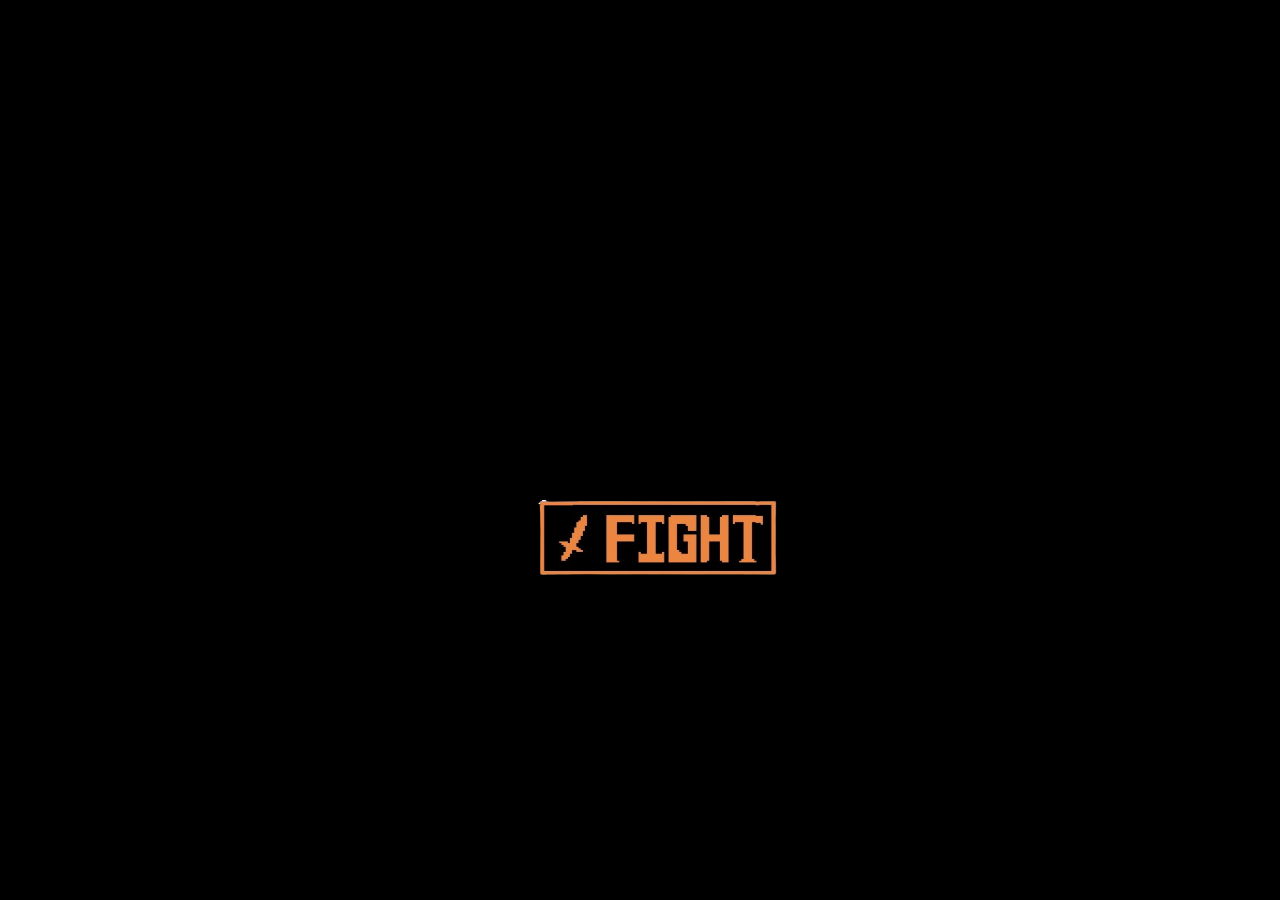
<file: index.html>
<!DOCTYPE html>
<html lang="en">

<head>
    <meta charset="UTF-8">
    <meta name="viewport" content="width=device-width, initial-scale=1.0">
    <title>Undertale - Integrity</title>
    <link rel="stylesheet" href="style.css">
</head>

<body>

    <div class="sans2">
        <video width="1000px" autoplay id="sansVideo">
            <source src="./imagens/sans_quote.mp4" type="video/mp4">
        </video>
        <img src="./imagens/sans2.jpg" class="sans2-image" id="sans2Image" alt="Sans" style="display: none;">
    </div>

    <div class="buttonsave">
        <a class="savea" href="index2.html"><button class="save" id="save"><img class="save2"
                    src="./imagens/botão_de_fight-removebg-preview.png" alt="botão para iniciar o jogo, com o sans de fundo"></button></a>
    </div>

</body>
<script src="script.js"></script>

</html>
</file>
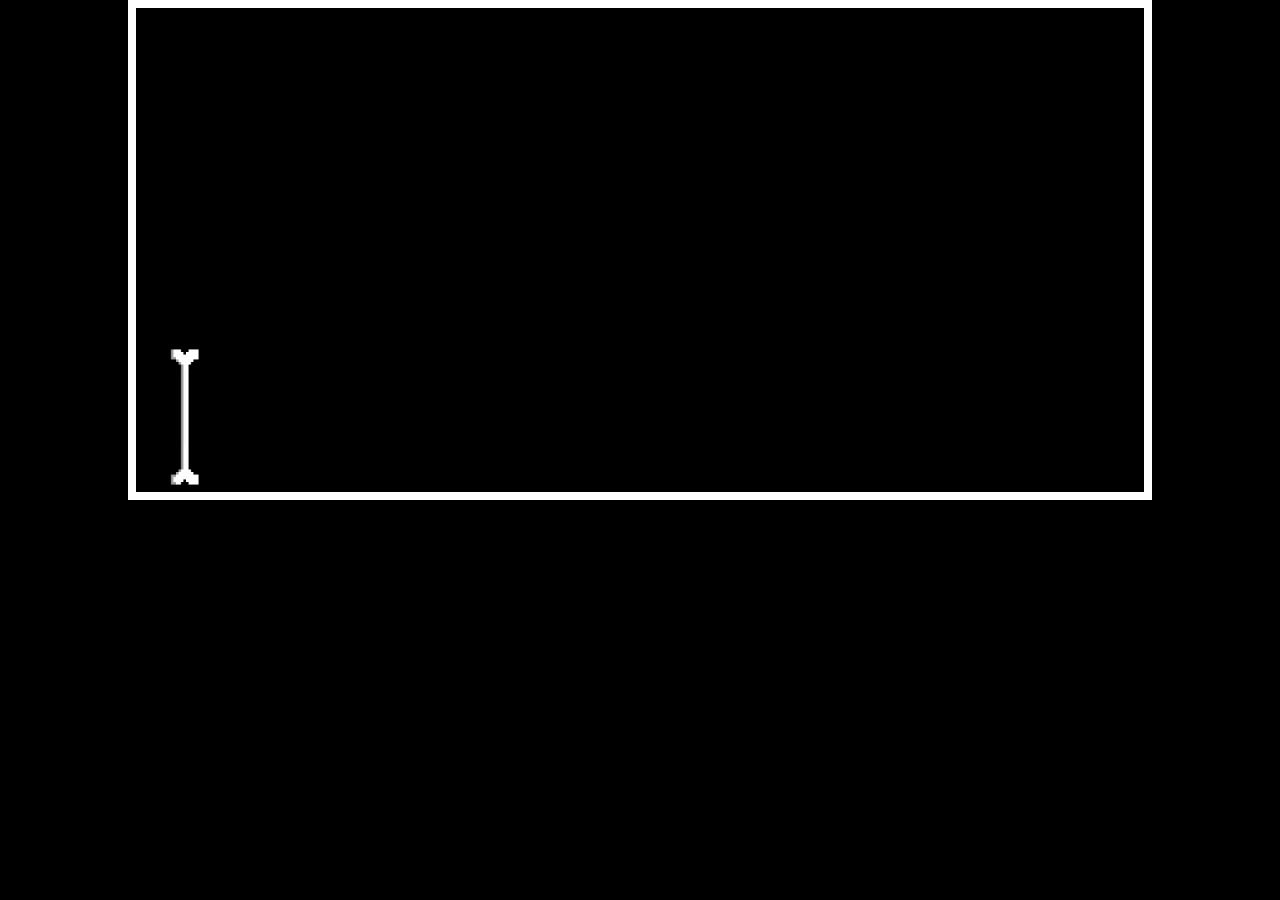
<file: index2.html>
<!DOCTYPE html>
<html lang="en">

<head>
    <meta charset="UTF-8">
    <meta name="viewport" content="width=device-width, initial-scale=1.0">
    <title>Undertale - Integrity</title>
    <link rel="stylesheet" href="style2.css">
</head>

<body>

    <div class="game-board">

        <img src="./imagens/which-human-was-the-blue-soul-im-pretty-sure-it-wasnt-the-v0-astu52z0s56c1-removebg-preview.png"
            class="alma" alt="alma">
        <img src="./imagens/diusvrtcclf51.png" class="osso" alt="osso">

    </div>

    <div class="megalovania">
        <audio autoplay loop id="megalovania">
            <source src="./imagens/audio megalovania.mp3" type="audio/mp3">
        </audio>
    </div>

</body>

<script src="script.js"></script>

</html>
</file>
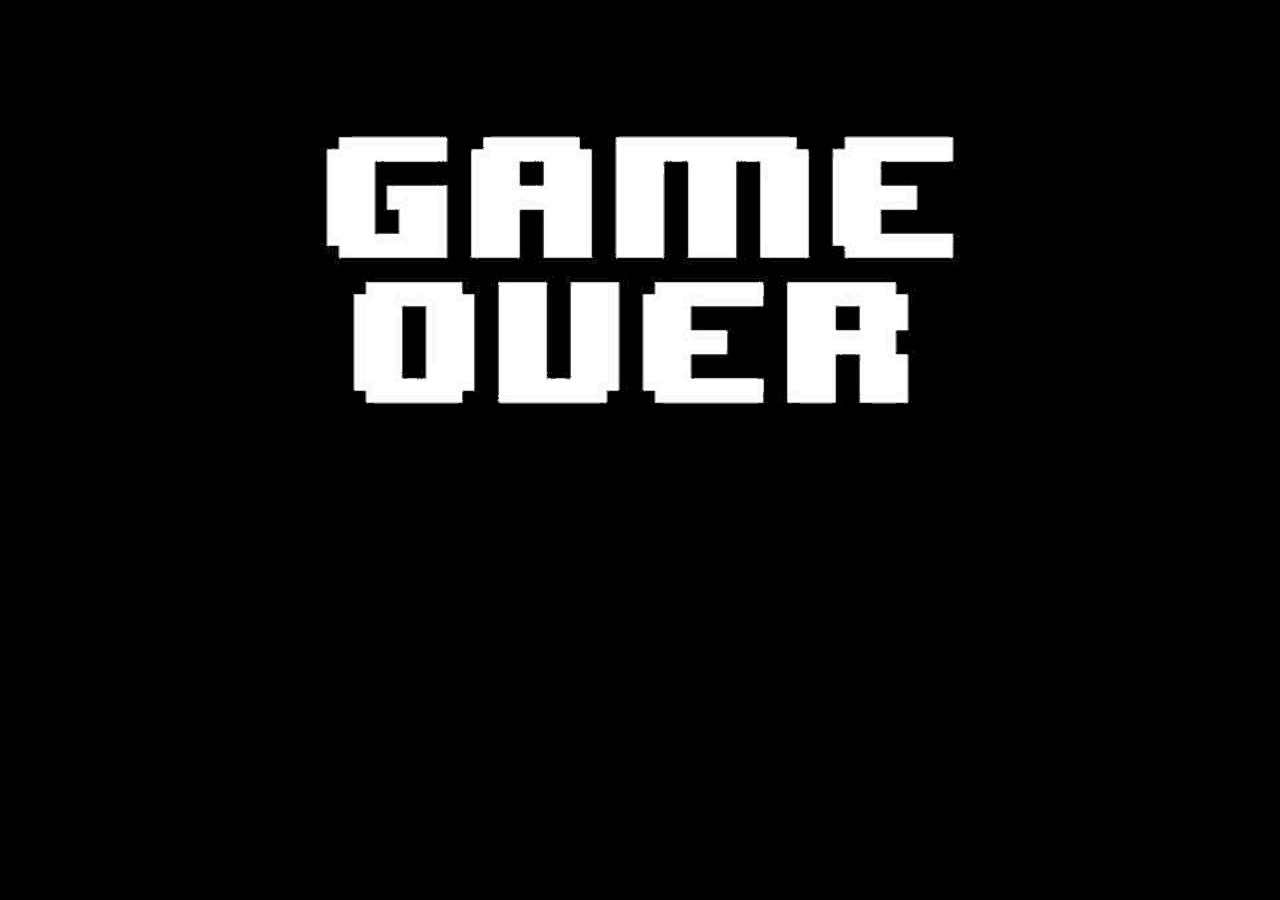
<file: index4.html>
<!DOCTYPE html>
<html lang="en">

<head>
    <meta charset="UTF-8">
    <meta name="viewport" content="width=device-width, initial-scale=1.0">
    <title>Undertale - Integrity</title>
    <link rel="stylesheet" href="style4.css">
</head>

<body>

    <div class="gameoverImage">
        <img src="./imagens/gameover.gif" class="gameover-img" id="gameoverImage" alt="gameover">
    </div>

    <div class="gameover">
        <audio id="gameoverAudio" autoplay preload="auto">
            <source src="./imagens/audio game over.mp3" type="audio/mp3">
        </audio>
        <video id="gameoverVideo" autoplay preload="auto" muted>
            <source src="./imagens/game over asgore ofc.mp4" type="video/mp4">
        </video>
    </div>

    <div class="buttonsave" id="buttonSave" style="opacity: 0;">
        <a class="savea" href="indexmenu.html"><button class="save" id="save"><img class="save2"
                    src="./imagens/botao_return-removebg-preview.png"
                    alt="botão para iniciar o jogo, com o sans de fundo"></button></a>
    </div>

    <script>
        document.addEventListener('DOMContentLoaded', function () {
            const audio = document.getElementById('gameoverAudio');
            const video = document.getElementById('gameoverVideo');

            // Mostrar o vídeo
            video.style.display = 'block';

            // Configurar vídeo
            video.muted = true; // Vídeo sem som para evitar conflito
            video.volume = 0;

            // Função para tocar áudio
            function playAudio() {
                audio.volume = 1.0;
                audio.play().catch(error => {
                    console.log('Erro ao tocar áudio:', error);
                    // Tentar novamente após interação do usuário
                    document.addEventListener('click', function () {
                        audio.play().catch(e => console.log('Segunda tentativa falhou:', e));
                    }, { once: true });
                });
            }

            // Função para tocar vídeo
            function playVideo() {
                video.play().catch(error => {
                    console.log('Erro ao tocar vídeo:', error);
                });
            }

            // Tocar áudio imediatamente
            playAudio();

            // Tocar vídeo após um pequeno delay
            setTimeout(() => {
                playVideo();
            }, 200);

            // Mostrar botão de save quando o vídeo terminar
            video.addEventListener('ended', function () {
                const buttonSave = document.getElementById('buttonSave');

                // Configurar transição de opacidade
                buttonSave.style.transition = 'opacity 2s ease-in-out';
                buttonSave.style.transform = 'translate(-50%, -50%)';

                // Mostrar botão com fade in
                setTimeout(() => {
                    buttonSave.style.opacity = '1';
                }, 800); // Delay de 0.8s após o vídeo terminar
            });
        });
    </script>

</body>

</html>
</file>
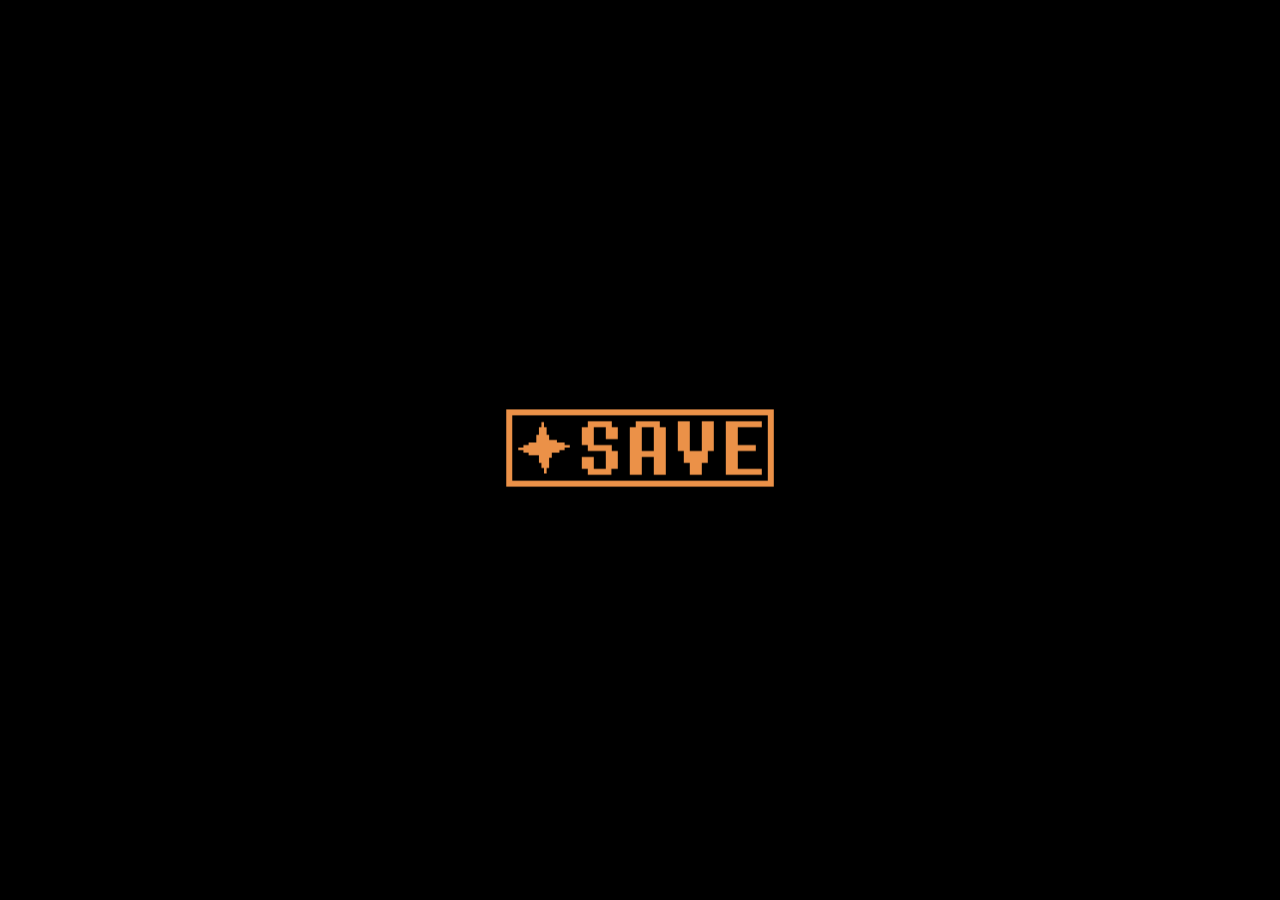
<file: indexmenu.html>
<!DOCTYPE html>
<html lang="en">

<head>
    <meta charset="UTF-8">
    <meta name="viewport" content="width=device-width, initial-scale=1.0">
    <title>Undertale - Integrity</title>
    <link rel="stylesheet" href="style3.css">
</head>

<body>

    <div class="buttonsave">
        <a class="savea" href="index.html"><button class="save" id="save"><img class="save2"
                    src="./imagens/abab938603245ba.png" alt="menu save"></button></a>
    </div>

</body>

</html>
</file>
<file: style.css>
* {
  margin: 0;
  padding: 0;
  box-sizing: border-box;
  background: #000;
}

body {
  height: 100vh;
  overflow: hidden;
  display: flex;
  flex-direction: column;
  justify-content: center;
  align-items: center;
}

.sans2 {
  justify-content: center;
  display: flex;
  width: 100%;
  height: auto;
  margin: 10px 0 5px 0;
  position: relative;
}

.sans2 video {
  max-width: 90vw;
  max-height: 60vh;
  width: auto;
  height: auto;
  display: block;
  margin: 0 auto;
}

.sans2-image {
  max-width: 90vw;
  max-height: 60vh;
  width: auto;
  height: auto;
  display: block;
  margin: 0 auto;
}

.buttonsave .savea .save .save2 {
  width: 300px;
  height: 170px;
  cursor: pointer;
  transition: transform 0.3s ease;
}

.buttonsave .savea .save .save2:hover {
  transform: scale(1.1);
}

.buttonsave {
  display: flex;
  justify-content: center;
  align-items: center;
  margin: 10px 0;
  width: 100%;
  position: relative;
  z-index: 100;
}

.save {
  border: none;
}
</file>
<file: style2.css>
* {
  margin: 0;
  padding: 0;
  box-sizing: border-box;
  background: #000;
}

.game-board {
  width: 80%;
  height: 500px;
  border: 8px solid #ffffff;
  margin: 0 auto;
  position: relative;
  overflow: hidden;
  background: #000;
}

.osso {
  position: absolute;
  bottom: 0;
  width: 100px;
  animation: osso-animation 1.5s infinite linear;
}

.alma {
  width: 50px;
  position: absolute;
  bottom: 0;
}

.jump {
  animation: jump 600ms ease-out;
}

@keyframes osso-animation {
  from {
    right: -80px;
  }

  to {
    right: 100%;
  }
}

@keyframes jump {
  0% {
    bottom: 0;
  }

  15% {
    bottom: 150px;
  }

  30% {
    bottom: 200px;
  }

  50% {
    bottom: 200px;
  }

  70% {
    bottom: 200px;
  }

  85% {
    bottom: 150px;
  }

  100% {
    bottom: 0;
  }
}
</file>
<file: style4.css>
* {
  margin: 0;
  padding: 0;
  box-sizing: border-box;
  background: #000;
}

body {
  height: 100vh;
  overflow: hidden;
  position: relative;
}

.gameoverImage {
  display: flex;
  justify-content: center;
  align-items: center;
  height: 60vh;
  width: 100vw;
  padding-top: 0;
}

.gameover-img {
  max-width: 70%;
  max-height: 200vh;
  object-fit: contain;
  opacity: 0;
  animation: fadeInGif 1.5s ease-in-out forwards;
}

@keyframes fadeInGif {
  0% {
    opacity: 0;
  }
  100% {
    opacity: 1;
  }
}

.gameover video {
  display: block;
  margin: -75px auto 0 auto;
  max-width: 95%;
  max-height: 55vh;
  object-fit: contain;
  border-radius: 10px;
  position: relative;
}
.buttonsave .savea .save .save2 {
  width: 500px;
  height: 100px;
  cursor: pointer;
  transition: transform 0.3s ease;
}

.buttonsave .savea .save .save2:hover {
  transform: scale(1.05);
}

.buttonsave {
  position: absolute;
  top: 75%;
  left: 47.7%;
  transform: translate(-50%, -50%);
  z-index: 100;
  display: flex;
  justify-content: center;
  align-items: center;
}

.save {
  border: none;
}
</file>
<file: style3.css>
* {
  margin: 0;
  padding: 0;
  box-sizing: border-box;
  background: #000;
}

.heartBrokenImage {
  display: flex;
  justify-content: center;
  align-items: center;
  height: 100vh;
  width: 100vw;
}

.heartBroken-img {
  max-width: 80%;
  max-height: 80%;
  object-fit: contain;
}

.buttonsave .savea .save .save2 {
  width: 300px;
  height: 170px;
  cursor: pointer;
  transition: transform 0.3s ease;
}

.buttonsave .savea .save .save2:hover {
  transform: scale(1.1);
}

.buttonsave {
  display: flex;
  justify-content: center;
  align-items: center;
  height: 100vh;
  width: 100vw;
}

.save {
  border: none;
}
</file>
